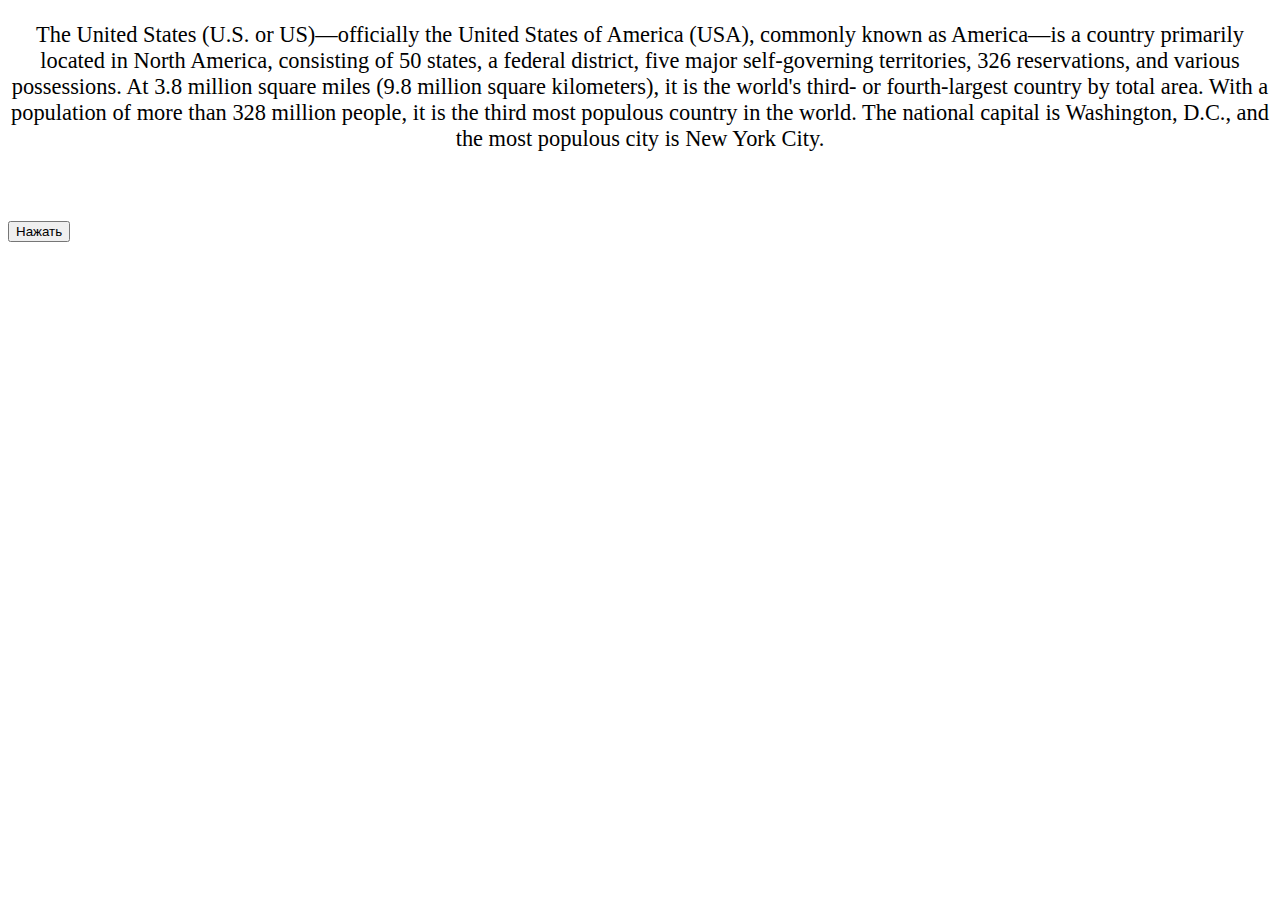
<file: iblocks_autocomplete/_examples/ajax/index.html>
<!doctype html>
<html lang=en>
<head>
    <meta charset=utf-8>
    <title>PHP Function in JavaScript Demo</title>
    <style>
        body {
            font-family: 'Lato';
            font-weight: 400;
            font-size: 1.4rem;
        }

        p {
            text-align: center;
            margin-bottom: 4rem;
        }
    </style>
    <script src="https://cdnjs.cloudflare.com/ajax/libs/jquery/3.5.1/jquery.min.js"></script>
</head>
<body>
<p class="unbroken">The United States (U.S. or US)—officially the United States of America (USA), commonly known as
    America—is a country primarily located in North America, consisting of 50 states, a federal district, five major
    self-governing territories, 326 reservations, and various possessions. At 3.8 million square miles (9.8 million
    square kilometers), it is the world's third- or fourth-largest country by total area. With a population of more than
    328 million people, it is the third most populous country in the world. The national capital is Washington, D.C.,
    and the most populous city is New York City.</p>
<p class="broken"></p>
<button onclick="go()">Нажать</button>
<script>
    function go(){
        $.ajax({
            method: "POST",
            url: "wrap.php",
            data: {text: $("p.unbroken").text()}
        })
            .done(function (response) {
                $("p.broken").html(response);
            });
    }

</script>
</body>
</html>
</file>
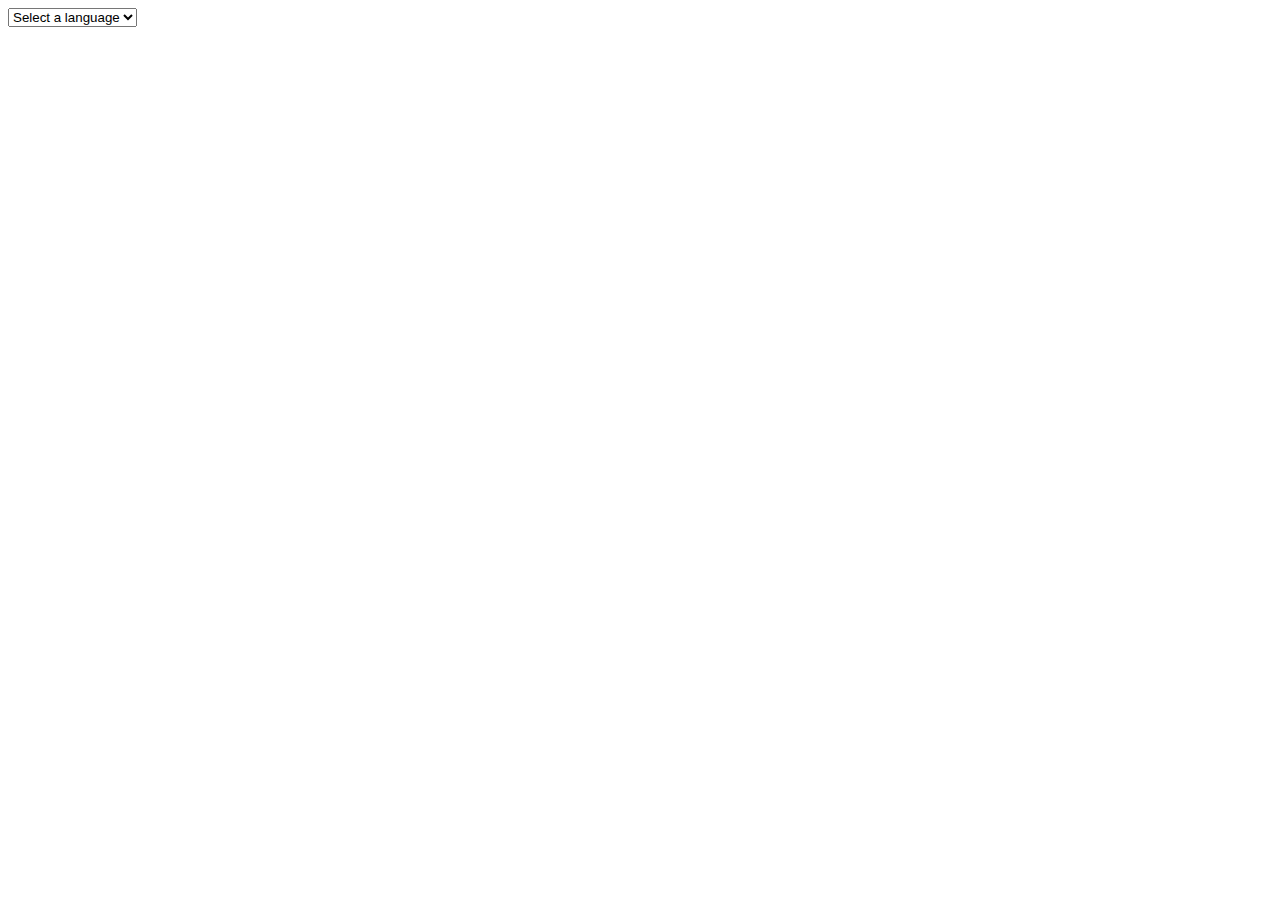
<file: iblocks_autocomplete/_examples/change_select/index.html>
<!DOCTYPE html>
<html lang="en">
<head>
    <meta charset="UTF-8">
    <meta name="viewport" content="width=device-width, initial-scale=1.0">
    <title>JavaScript change Event for Select element</title>
</head>
<body>
<select id="lang">
    <option value="">Select a language</option>
    <option value="JavaScript">JavaScript</option>
    <option value="TypeScript">TypeScript</option>
    <option value="PHP">PHP</option>
    <option value="Python">Python</option>
    <option value="Java">Java</option>
</select>
<p id="result"></p>
<script>
    let select = document.querySelector('#lang');
    let result = document.querySelector('#result');
    select.addEventListener('change', function () {
        result.textContent = this.value;
    });
</script>
</body>
</html>
</file>
